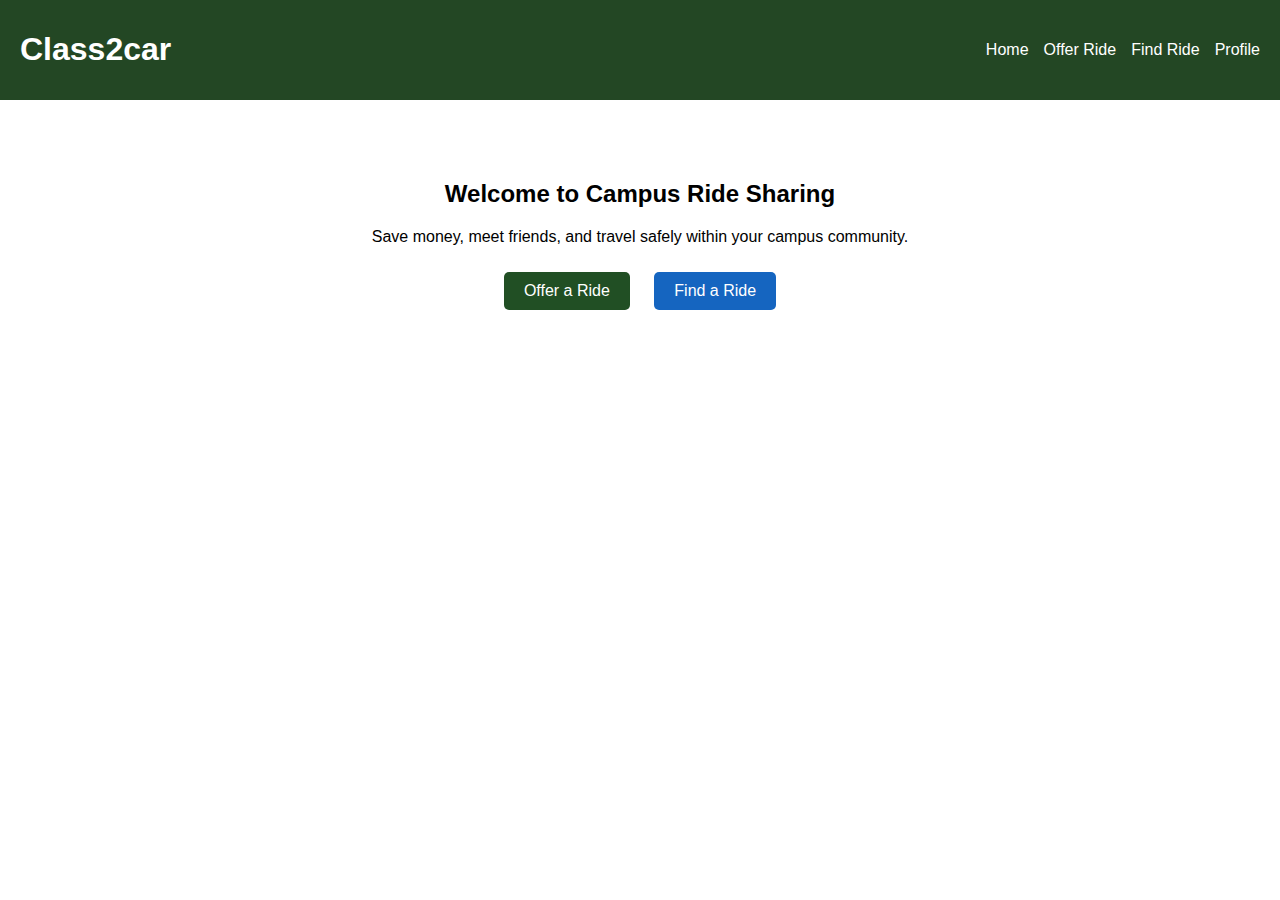
<file: Vishesh/index.html>
<!DOCTYPE html>
<html lang="en">
<head>
  <meta charset="UTF-8">
  <title>Campus Ride Sharing</title>
  <link rel="stylesheet" href="style.css">
</head>
<body>
  <nav>
    <h1>Class2car</h1>
    <ul>
      <li><a href="index.html">Home</a></li>
      <li><a href="offer.html">Offer Ride</a></li>
      <li><a href="find.html">Find Ride</a></li>
      <li><a href="profile.html">Profile</a></li>
    </ul>
  </nav>

  <section class="home">
    <h2>Welcome to Campus Ride Sharing</h2>
    <p>Save money, meet friends, and travel safely within your campus community.</p>
    <a href="offer.html" class="btn">Offer a Ride</a>
    <a href="find.html" class="btn secondary">Find a Ride</a>
  </section>
</body>
</html>
</file>
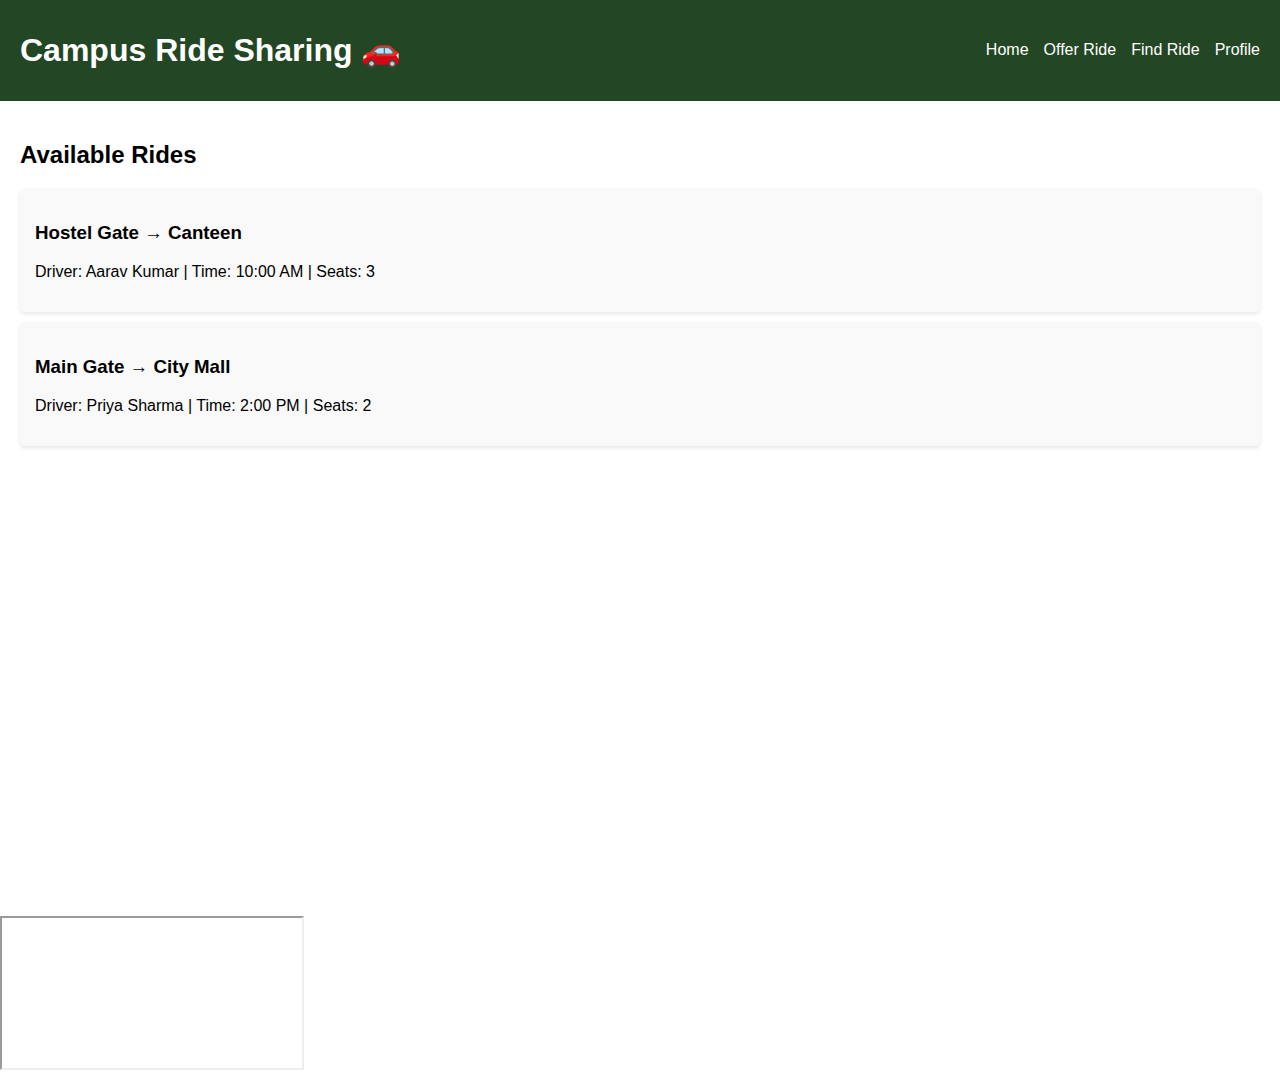
<file: Vishesh/find.html>
<!DOCTYPE html>
<html lang="en">
<head>
  <meta charset="UTF-8">
  <title>Find Ride</title>
  <link rel="stylesheet" href="style.css">

  <style>
    /* Make sure map is visible */
    #map {
      height: 400px;
      width: 100%;
      margin-top: 20px;
    }
  </style>
</head>
<body>
  <nav>
    <h1>Campus Ride Sharing 🚗</h1>
    <ul>
      <li><a href="index.html">Home</a></li>
      <li><a href="offer.html">Offer Ride</a></li>
      <li><a href="find.html">Find Ride</a></li>
      <li><a href="profile.html">Profile</a></li>
    </ul>
  </nav>

  <section>
    <h2>Available Rides</h2>
    <div class="ride-card">
      <h3>Hostel Gate → Canteen</h3>
      <p>Driver: Aarav Kumar | Time: 10:00 AM | Seats: 3</p>
    </div>
    <div class="ride-card">
      <h3>Main Gate → City Mall</h3>
      <p>Driver: Priya Sharma | Time: 2:00 PM | Seats: 2</p>
    </div>
  </section>

  <!-- Map container -->
  <div id="map"></div>

  <!-- Script for Google Maps -->
  <script>
    function initMap() {
      // Center at your campus (example: IIT Delhi)
      var campus = { lat: 28.5450, lng: 77.1926 };
      var map = new google.maps.Map(document.getElementById("map"), {
        zoom: 14,
        center: campus
      });

      // Example rides
      var rides = [
        { pickup: {lat:28.544, lng:77.193}, drop: {lat:28.547, lng:77.192}, driver:"Aarav Kumar" },
        { pickup: {lat:28.546, lng:77.191}, drop: {lat:28.55, lng:77.195}, driver:"Priya Sharma" }
      ];

      // Add markers
      rides.forEach(r => {
        new google.maps.Marker({ position: r.pickup, map: map, label:"P" });
        new google.maps.Marker({ position: r.drop, map: map, label:"D" });
      });
    }
  </script>

  <!-- Embedded Google Map -->
  <iframe 
  src="https://www.google.com/maps/d/u/2/embed?mid=1c5olOTO8izW582sibfAtegGaQThvdNk&ehbc=2E312F">
  </iframe>
</body>
</html>
</file>
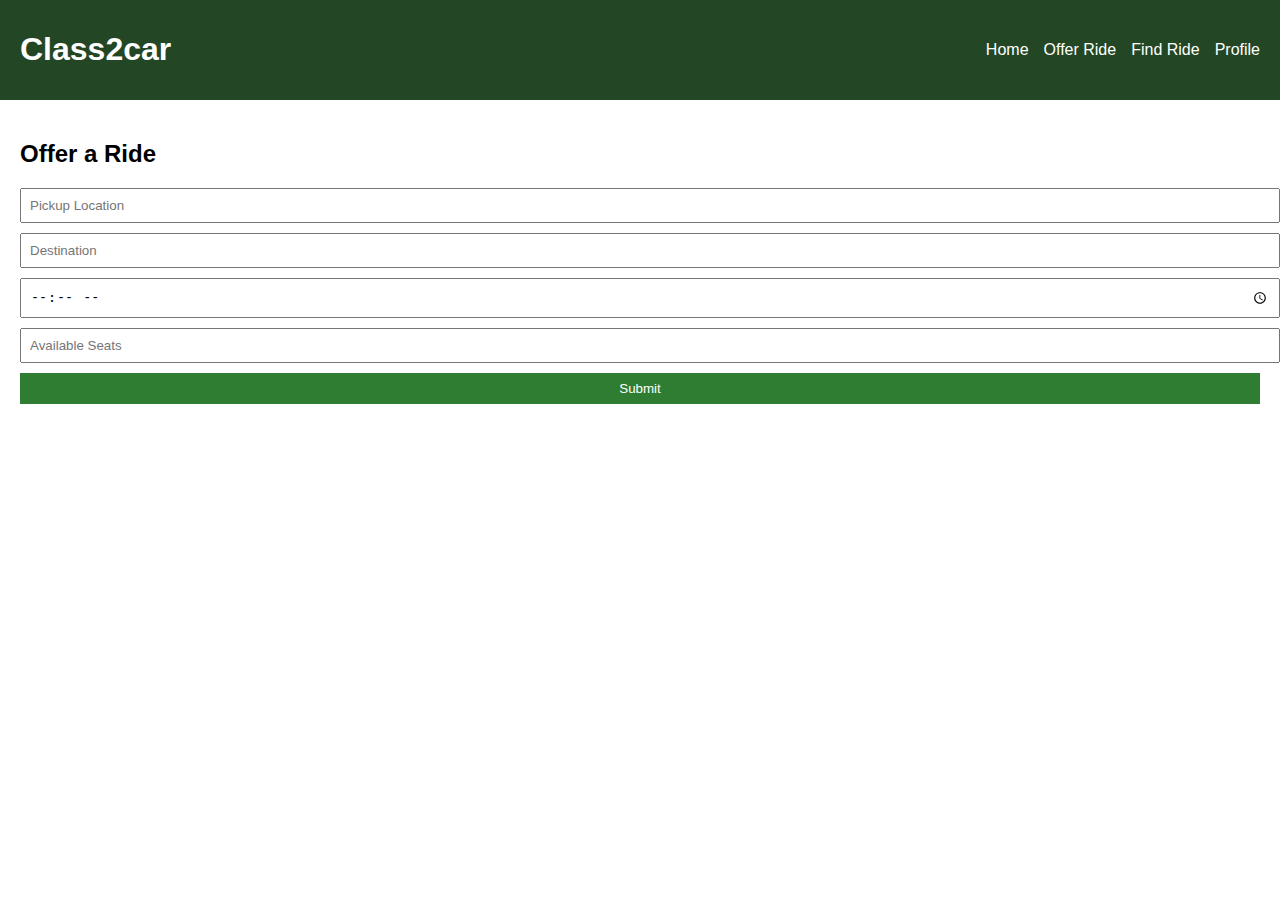
<file: Vishesh/offer.html>
<!DOCTYPE html>
<html lang="en">
<head>
  <meta charset="UTF-8">
  <title>Offer Ride</title>
  <link rel="stylesheet" href="style.css">
</head>
<body>
  <nav>
    <h1>Class2car</h1>
    <ul>
      <li><a href="index.html">Home</a></li>
      <li><a href="offer.html">Offer Ride</a></li>
      <li><a href="find.html">Find Ride</a></li>
      <li><a href="profile.html">Profile</a></li>
    </ul>
  </nav>
  <section>
    <h2>Offer a Ride</h2>
    <form>
      <input type="text" placeholder="Pickup Location">
      <input type="text" placeholder="Destination">
      <input type="time" placeholder="Time">
      <input type="number" placeholder="Available Seats">
      <button type="submit">Submit</button>
    </form>
  </section>
</body>
</html>
</file>
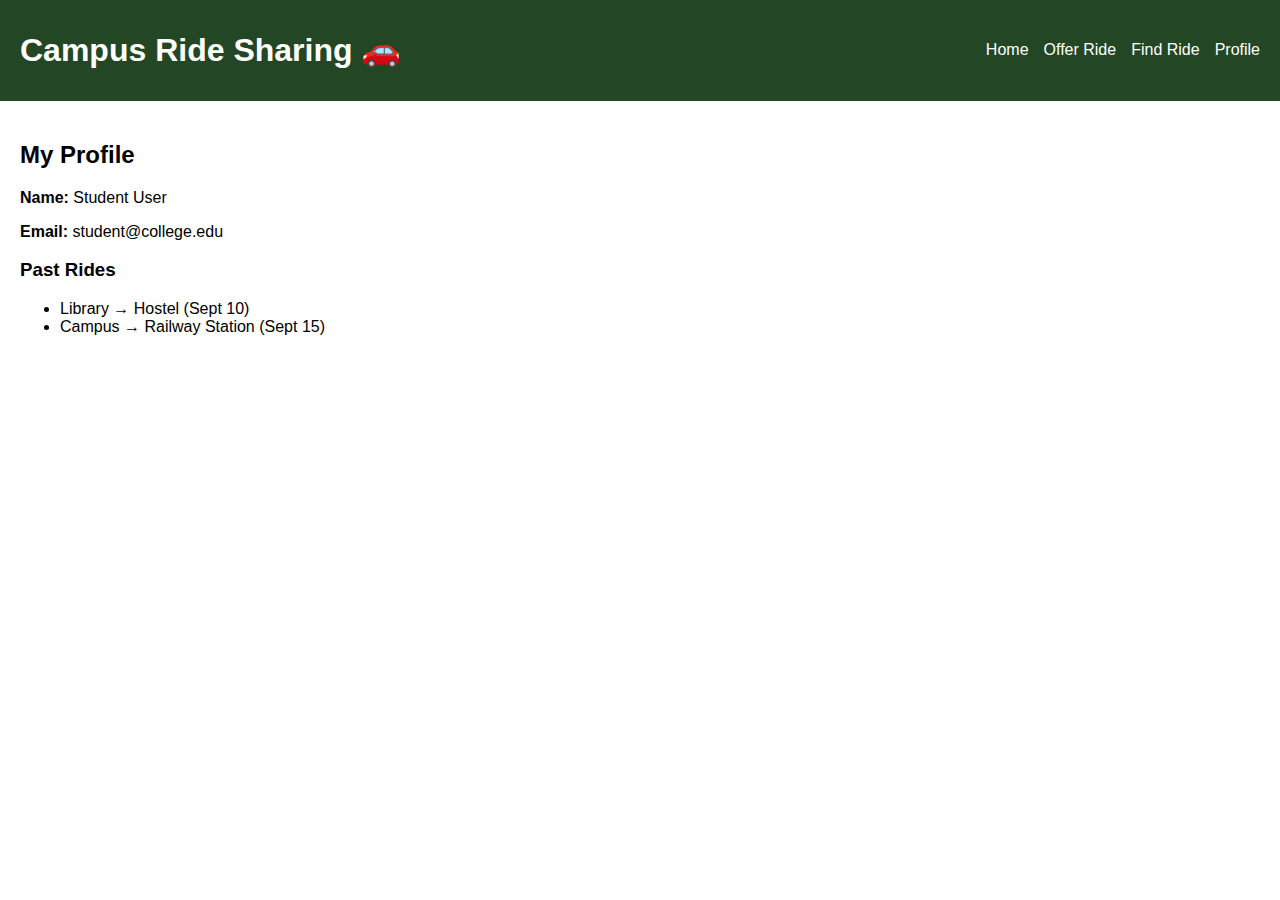
<file: Vishesh/profile.html>
<!DOCTYPE html>
<html lang="en">
<head>
  <meta charset="UTF-8">
  <title>Profile</title>
  <link rel="stylesheet" href="style.css">
</head>
<body>
  <nav>
    <h1>Campus Ride Sharing 🚗</h1>
    <ul>
      <li><a href="index.html">Home</a></li>
      <li><a href="offer.html">Offer Ride</a></li>
      <li><a href="find.html">Find Ride</a></li>
      <li><a href="profile.html">Profile</a></li>
    </ul>
  </nav>

  <section>
    <h2>My Profile</h2>
    <p><strong>Name:</strong> Student User</p>
    <p><strong>Email:</strong> student@college.edu</p>
    <h3>Past Rides</h3>
    <ul>
      <li>Library → Hostel (Sept 10)</li>
      <li>Campus → Railway Station (Sept 15)</li>
    </ul>
  </section>
</body>
</html>
</file>
<file: Vishesh/style.css>
body {
  font-family: Arial, sans-serif;
  margin: 0;
  padding: 0;
}

nav {
  background: #234724;
  color: white;
  padding: 10px 20px;
  display: flex;
  justify-content: space-between;
  align-items: center;
}

nav ul {
  list-style: none;
  display: flex;
  gap: 15px;
}

nav ul li a {
  color: white;
  text-decoration: none;
}

section {
  padding: 20px;
}

.home {
  text-align: center;
  margin-top: 40px;
}

.btn {
  display: inline-block;
  margin: 10px;
  padding: 10px 20px;
  background: #214f24;
  color: white;
  text-decoration: none;
  border-radius: 5px;
}

.btn.secondary {
  background: #1565c0;
}

form input, form button {
  display: block;
  width: 100%;
  margin-bottom: 10px;
  padding: 8px;
}

form button {
  background: #2e7d32;
  color: white;
  border: none;
  cursor: pointer;
}

.ride-card {
  background: #f9f9f9;
  padding: 15px;
  margin: 10px 0;
  border-radius: 5px;
  box-shadow: 0 2px 4px rgba(0,0,0,0.1);
}

#map {
  width: 100%;
  height: 400px;
  margin: 20px 0;
}
</file>
